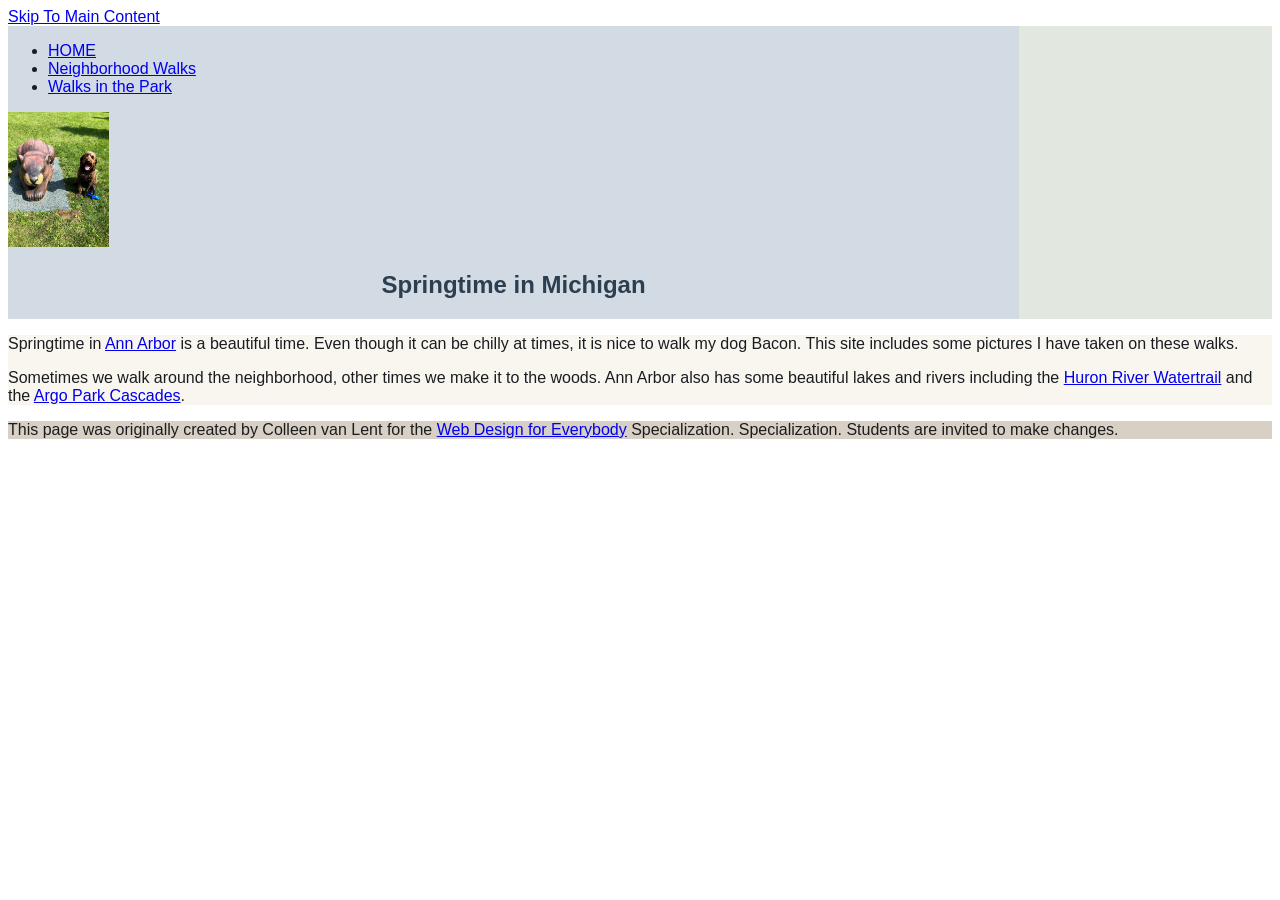
<file: index.html>
<!DOCTYPE html>
<html lang="en">

<head>
  <meta charset="utf-8">
  <meta name="viewport" content="width=device-width">
  <title>Springtime In Michigan</title>
  <!-- Added link to the CSS file -->
  <link rel="stylesheet" href="css/style.css">
</head>

<body>
  <a href = "#main_content">Skip To Main Content</a>
  <header>
    <nav>
      <ul>
         <li class = "current"><a href="index.html">Home</a></li>
         <!--<li><a href="index.html">Home</a></li>-->
        <li><a href="neighborhood.html">Neighborhood Walks</a></li>
        <li><a href="parks.html">Walks in the Park</a></li>
      </ul>
     <img src="images/BaconGallupPark.jpg" width="200" alt="Brown Labradoodle sitting next to a statue.">
    <h1>Springtime in Michigan</h1>
    </nav>

    
  </header>
  <main id="main_content">
    <p>Springtime in <a href="https://www.michigan.org/city/ann-arbor">Ann Arbor</a> is a beautiful time. Even though
      it can be chilly at times, it is nice to walk my dog Bacon. This site includes some pictures I have taken on
      these walks. </p>

    <p>Sometimes we walk around the neighborhood, other times we make it to the woods. Ann Arbor also has some
      beautiful lakes and rivers including the <a
        href="https://www.annarbor.org/things-to-do/recreation-outdoors/huron-river/">Huron River Watertrail</a> and
      the <a href="https://www.a2gov.org/departments/Parks-Recreation/parks-places/argo/pages/default.aspx">Argo Park
        Cascades</a>.</p>

  </main>
  <footer>
    <p>This page was originally created by Colleen van Lent for the <a
        href="https://www.coursera.org/specializations/web-design"> Web Design for Everybody</a> Specialization.
      Specialization. Students are invited to make changes.</p>
  </footer>

</body>

</html>
</file>
<file: css/style.css>
body{
  font-family:Verdana, Geneva, Tahoma, sans-serif;
  font-size: 100%;
  line-height: normal;
  color:#1A1D20;
}

header{
    background-color:#E2E8DF;
}
/*--text-align: center;*/

nav{
    display: inline-block;
    width: 80%;
    background-color:#D2DBE3;
}

nav img {
  width: 10%;
}

.grid {
  display: grid;
  grid-template-columns: 40% 40%;
  justify-content: space-between;
  align-items: center;
  row-gap: 20px;
}

.grid img {
  width: 100%;
}

.flex {
  display: flex;
  flex-wrap: wrap;
  justify-content:space-around;
}

main{
    background-color: #F9F6F0;
    color: #1A1D20;
}

footer{
    background-color: #D8D0C5;
}

/*li{
    display:inline-block;
    width:fit-content;
}*/

h1{
    text-align:center;
    font-family: Arial, Helvetica, sans-serif;
    color:#2C3E50;
}

p{
    line-height: normal;
}

/*img{
    max-width: 100%;
    height: auto;
}*/

/*image-container {
  text-align: center;
}*/

.current {
  text-transform: uppercase;
}
</file>
